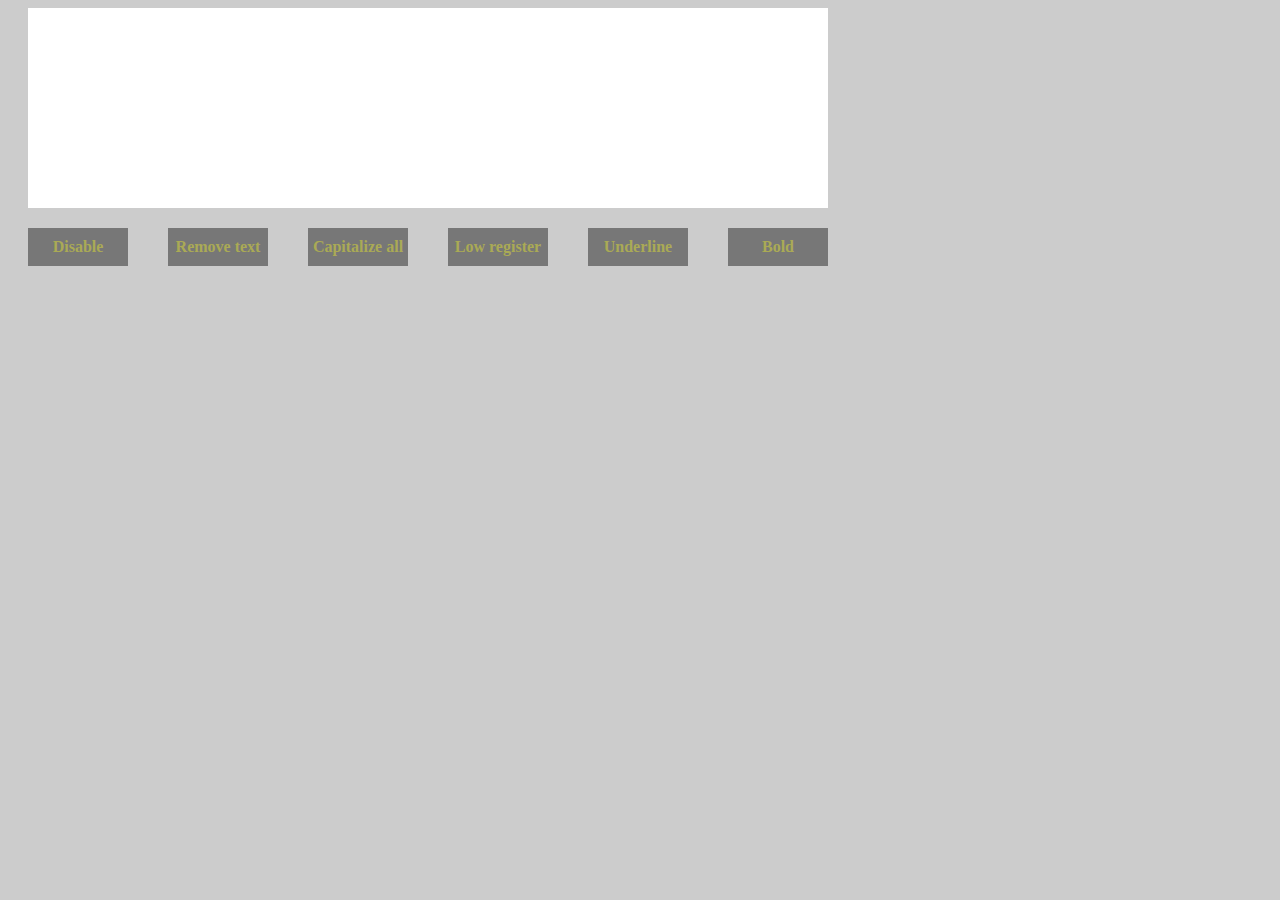
<file: redactor/text/Index.html>
<!DOCTYPE html>
<html>
<head>
    <title></title>
    <link rel="stylesheet" type="text/css" href="style.css" />
    <script type="text/javascript" src="http://code.jquery.com/jquery-2.0.2.min.js"></script>
    <script type="text/javascript" src="script.js"></script>

</head>
<body>
  <div id="textEditor"></div>
  <div id="btnToogle" class="button">Disable</div>
  <div id="btnRemove" class="button">Remove text</div>
  <div id="btnCapitalize" class="button">Capitalize all</div>
  <div id="btnSmall" class="button">Low register</div>
  <div id="btnUnder" class="button">Underline</div>
  <div id="btnBold" class="button">Bold</div>
</body>
</html>
</file>
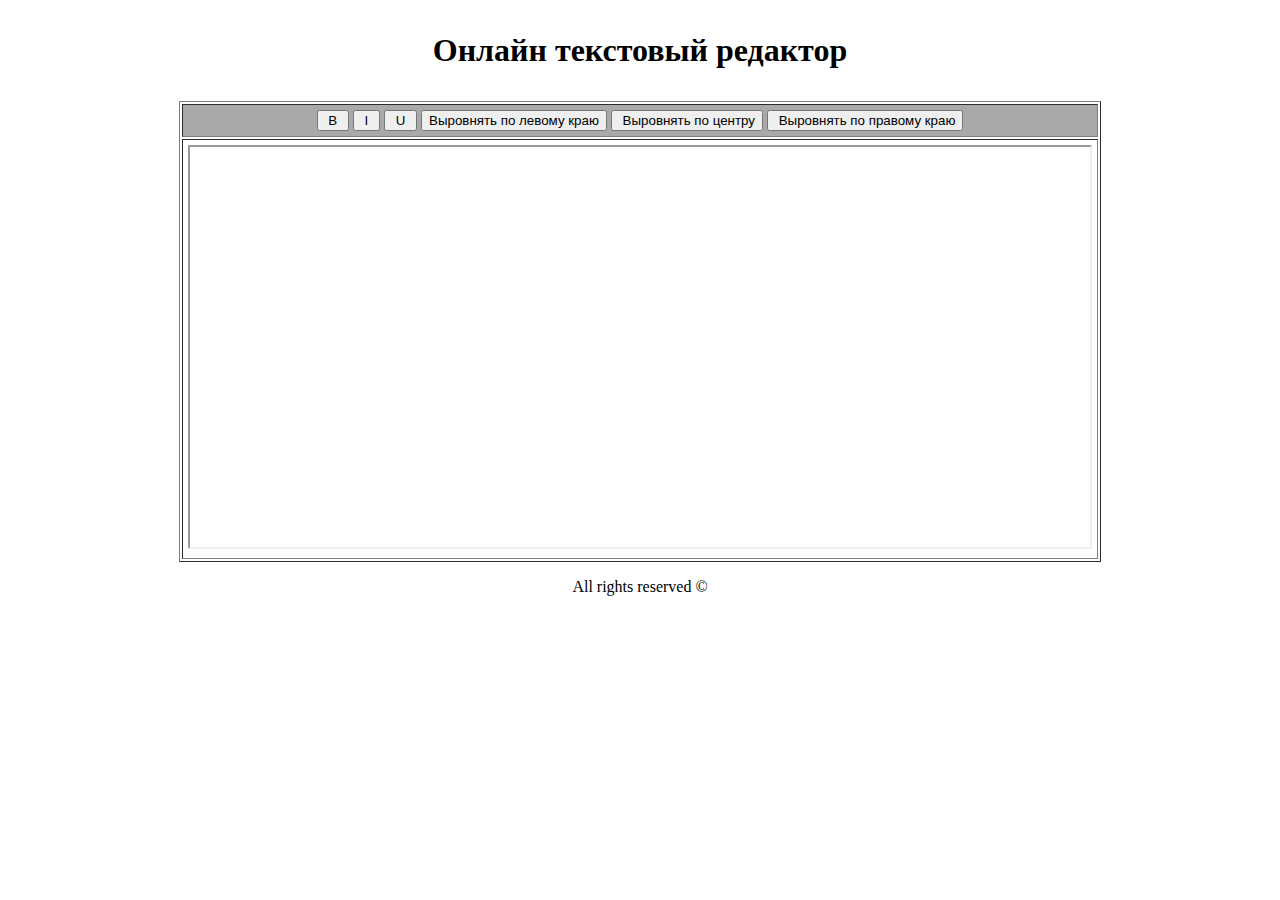
<file: redactor/redactor.html>
﻿<!DOCTYPE html>
<html>
<head>
  <title> Текстовый редактор </title>
    <center><h1><p>Онлайн текстовый редактор</p></h1></center>
 <script type="text/javascript">
    function go(){
    document.getElementById("redactor").contentWindow.document.designMode = "On";
    }
	function doStyle(style){
	document.getElementById("redactor").contentWindow.document.execCommand(style, false, null);
	}
 </script>
</head>
 <body onLoad="go();"   spellcheck="true"> 
   <table border="1px" align="center" cellpadding="5">
   <tr bgcolor="#A9A9A9"> <td align="center" >
        <input type="button"  onClick="doStyle('bold');" value=" B " />
		<input type="button"  onClick="doStyle('italic');" value=" I " />
		<input type="button"  onClick="doStyle('underline');" value=" U " />
		<input type="button"  onClick="doStyle('justifyleft');" value="Выровнять по левому краю" />
		<input type="button"  onClick="doStyle('justifycenter');" value=" Выровнять по центру" />
		<input type="button"  onClick="doStyle('justifyright');" value=" Выровнять по правому краю" />	
    </td></tr>
       <tr><td>	   
		<iframe id="redactor"  width="900" height="400"></iframe>
     </td></tr>
 </table>
 <p align="center">All rights reserved &copy;</p>
 </body>
</html>
</file>
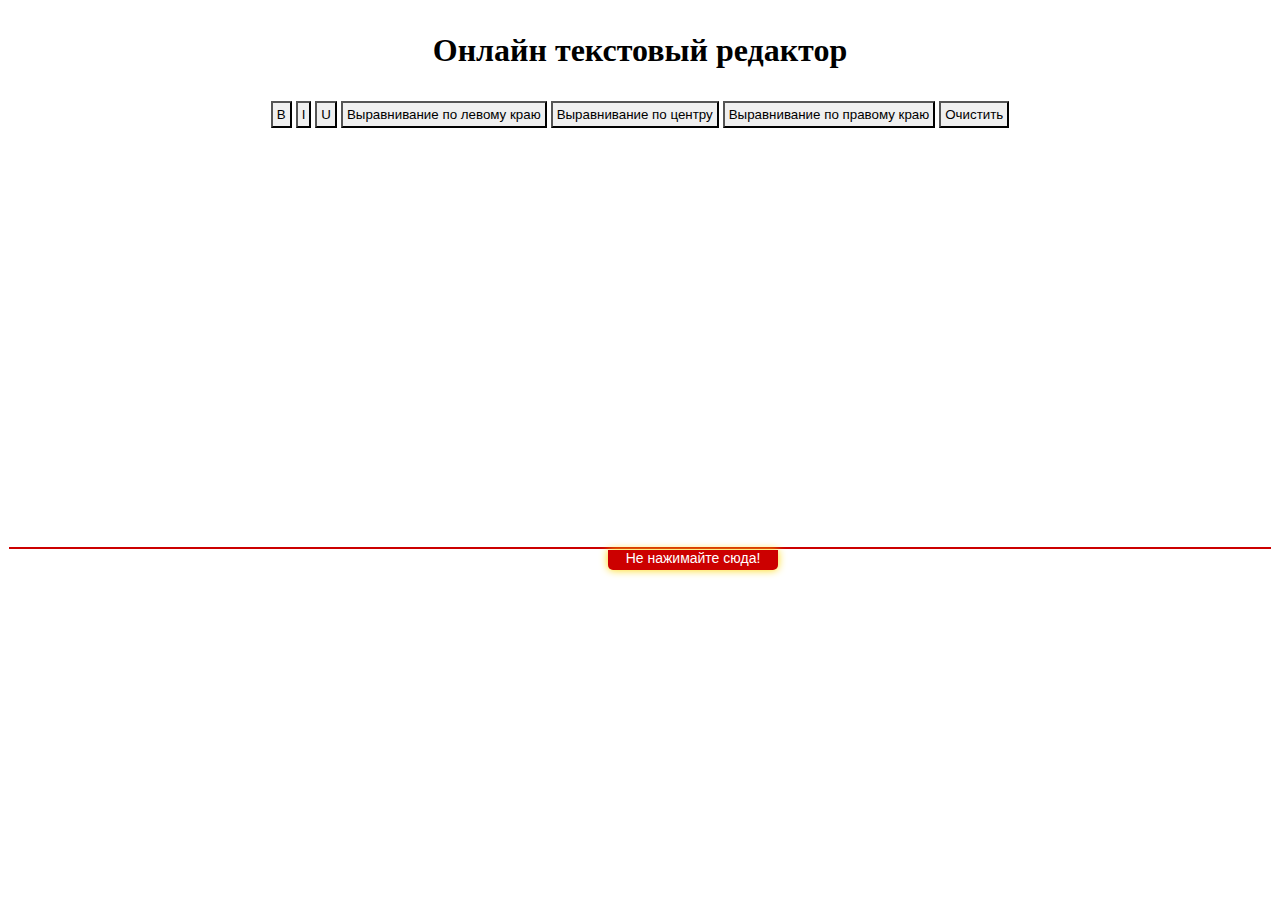
<file: redactor/redactor1.html>
﻿<!DOCTYPE html>
<html>
<head>
  <title> Текстовый редактор </title>
    <center><h1><p>Онлайн текстовый редактор</p></h1></center>
	<link rel="stylesheet" type="text/css" href="maincss.css" />
    <script type="text/javascript" src="http://code.jquery.com/jquery-2.0.2.min.js"></script>
    <script type="text/javascript" src="script.js"></script>
</head>
<body  spellcheck="true">
<center>
 <button id="btnB" > B </button>
 <button id="btnI"> I </button>
 <button id="btnU"> U </button>
 <button id="alignLeft"   > Выравнивание по левому краю</button>
 <button id="alignCenter" > Выравнивание по центру </button>
 <button id="alignRight"  > Выравнивание по правому краю</button>
 <button id="reset"> Очистить </button>
 </center>
 <div id="redactor" ></div>
 <br/>
 <div class="panel">
    <p><br/>Не стоит быть столь любопытным :)</p>
 </div>
 <p class="slide"><div class="pull-me">Не нажимайте сюда!</div></p>
</body>
</html>
</file>
<file: redactor/text/style.css>
body {
    background-color: #CCCCCC;
}
#textEditor {
    display: block;
    border: red thin ;
    width:800px;
    height:200px;
    margin-left: 20px;
}
.button {
    display: block;
    background-color: #777777;
    width:100px;
    float:left;
    margin:20px;
    text-align: center;
    font-weight: bold;
    color: #AAAA55;
    padding-top: 10px;
    padding-bottom: 10px;
}
.button:hover {
   background-color: #999999;
   color: #CCCC77;
   cursor: pointer;
}
.dis {
    background-color: #EEEEEE;
    font-style:italic;
}
.en {
    background-color: #FFFFFF;
    font-style:normal;
}
.bold {
font-weight: bold;
}
.under {
text-decoration: underline;
}
</file>
<file: redactor/maincss.css>
﻿body{
background-size:cover;
background-color: #	FFDEAD;
}
#redactor{
    display: block;
    border: 2px ;
    width:750px;
    height:400px;
    margin-left: 300px;
	background-color: #FFFFFF;
	background-size:cover;
}
button{
  position: relative;
  padding:4px;
  cursor:pointer;
  background-size:cover;
}
.bold{
font-weight: bold;
}
.underline{
text-decoration: underline;
}
.italic{
font-style:italic;
}
.textLeft{
text-align:left;
}

.textRight{
text-align:right;
}

.textCenter{
text-align:center;
}


.pull-me{
    -webkit-box-shadow: 0 0 8px #FFD700;
    -moz-box-shadow: 0 0 8px #FFD700;
    box-shadow: 0 0 8px #FFD700;
    cursor:pointer;
}
.panel {
	background: #ffffbd;
    background-size:90% 90%;
    height:70px;
	width:100%;
	display:none;
    font-family:garamond,times-new-roman,serif;

}
.panel p{
    text-align:center;
}
.slide {
	margin:1px;
	padding:0;	
	border-top:solid 2px #cc0000;
	background-size:cover;
}
.pull-me {
	display:block;
    position:relative;
    right:-600px;
    width:170px;
    height:20px;
	font-family:arial,sans-serif;
    font-size:14px;
	color:#ffffff;
    background:#cc0000;
	text-decoration:none;
    -moz-border-bottom-left-radius:5px;
    -moz-border-bottom-right-radius:5px;
    border-bottom-left-radius:5px;
    border-bottom-right-radius:5px;
	text-align:center;
	background-size:cover;
}
.pull-me p {
    text-align:center;
}
</file>
